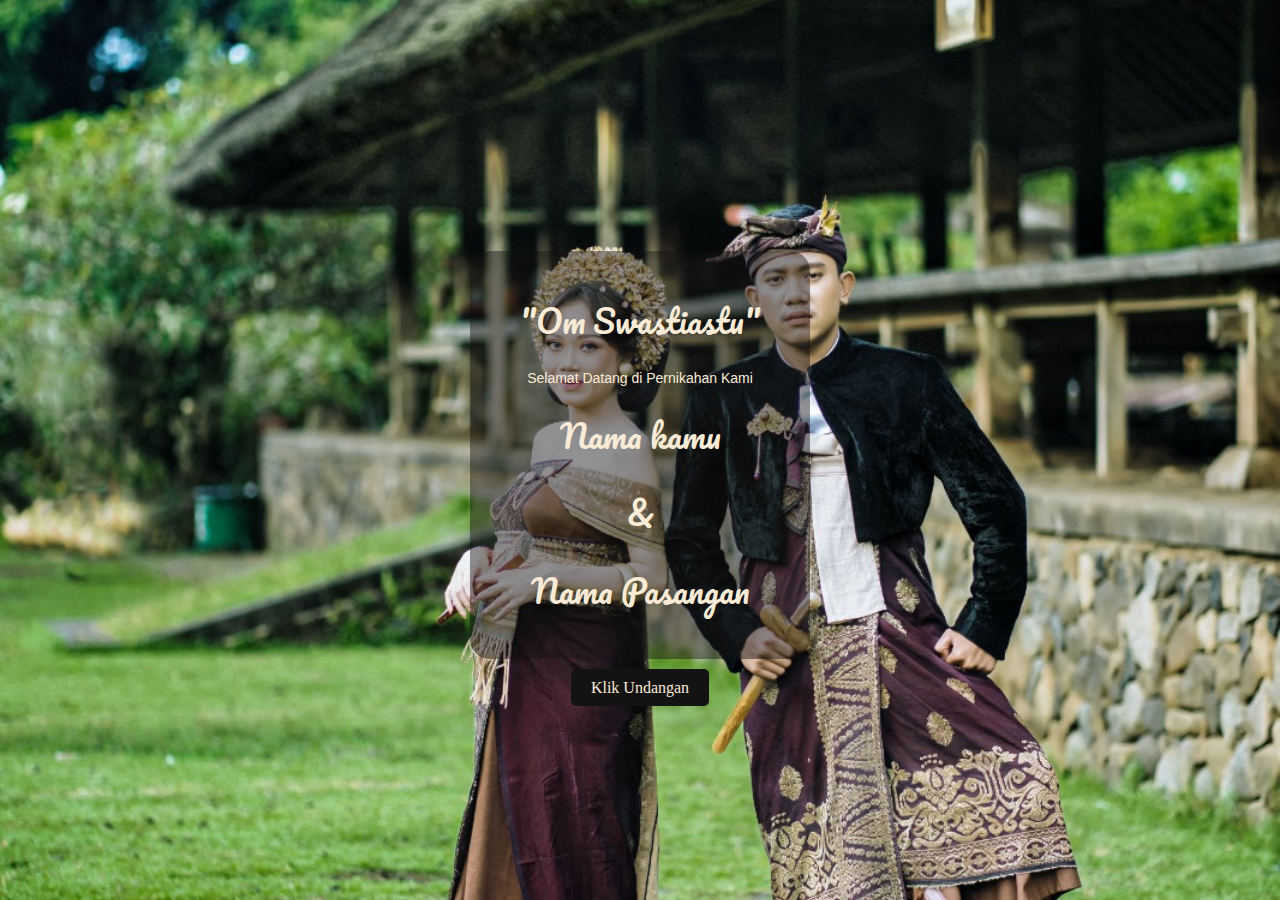
<file: index.html>
<!DOCTYPE html>
<html>
<head>
    <meta charset='utf-8'>
    <meta http-equiv='X-UA-Compatible' content='IE=edge'>
    <title>template 03</title>
    <meta name='viewport' content='width=device-width, initial-scale=1'>
    <link rel='stylesheet' type='text/css' media='screen' href='main.css'>
    <script src='main.js'></script>
    <link rel="preconnect" href="https://fonts.googleapis.com">
<link rel="preconnect" href="https://fonts.gstatic.com" crossorigin>
<link href="https://fonts.googleapis.com/css2?family=Pacifico&display=swap" rel="stylesheet">
<link rel="preconnect" href="https://fonts.googleapis.com">
<link rel="preconnect" href="https://fonts.gstatic.com" crossorigin>
<link href="https://fonts.googleapis.com/css2?family=Fjalla+One&family=Pacifico&display=swap" rel="stylesheet">
</head>
<body>
    <style>
        body {
            background-image: url("WhatsApp\ Image\ 2024-04-29\ at\ 14.41.59.jpeg");
            padding: 0;
            margin: 0;
            
}  
    </style>
    <body>
        <div class="container">
        <div class="content">
            <h1>"Om Swastiastu" </h1>
                <p>Selamat Datang di Pernikahan Kami </p>
                <h1>Nama kamu</h1>
                <h1>&</h1>
                <h1>Nama Pasangan</h1>
        </div>
        </div>
        <div class="bottom-info">
            <a href="klikundangan.html" class="button">Klik Undangan</a>
        </div>

    </body>
    

</body>
</html>
</file>
<file: main.css>
body {
    background-image: url("Snapinsta.app_409125924_1483088068945508_7209439465249269652_n_1080.jpg" );
    background-size: cover;
    background-position: center;
    width: 100%;
    padding: 0;
    margin: 0;
    height: 100vh;
    display: flex;
    justify-content: center;
    align-items: center;
    flex-direction: column;
    color: white;
    text-align: center;
    /* Tambahkan background-color dengan transparansi */
    background-color: rgb(0, 0, 10); /* Nilai 0.5 untuk transparansi */
    /* Animasi fade in */
    animation: fadeIn 2s ease-in-out;
}

@keyframes fadeIn {
    0% {
        opacity: 0;
    }
    100% {
        opacity: 1;
    }
}

.container {
    background-color: rgba(19, 18, 18, 0.452);
    margin-top: 10%;
    padding: 20px;
    border-radius: 20px;
    width: 300px;
    /* Animasi scroll */
    animation: scrollIn 1.5s ease-in-out;
}

@keyframes scrollIn {
    0% {
        transform: translateY(-100px);
        opacity: 0;
    }
    100% {
        transform: translateY(0);
        opacity: 1;
    }
}

h1 {
    color: antiquewhite;
    font-family: "Pacifico", cursive;
    font-weight: normal;
}

p {
    font-size: 14px;
    font-family: sans-serif;
    color: antiquewhite;
}

.bottom-info {
    margin-bottom: 80px;
    margin-top: 20px;
}

.button {
    padding: 10px 20px;
    background-color: rgb(20, 19, 19);
    color: antiquewhite;
    text-decoration: none;
    border-radius: 5px;
    margin-top: 10px;
    margin-bottom: 50px;
    /* Animasi fade in untuk tombol */
    animation: fadeInButton 3s ease-in-out;
    /* Efek membesar saat tombol dihover */
    transition: transform 0.3s ease;
}

@keyframes fadeInButton {
    0% {
        opacity: 0;
        transform: translateY(20px);
    }
    100% {
        opacity: 1;
        transform: translateY(0);
    }
}

.button:hover {
    background-color: antiquewhite;
    color: #191818;
    transform: scale(1.1); /* Memperbesar tombol saat dihover */
}


@keyframes fadeInButton {
    0% {
        opacity: 0;
        transform: translateY(20px);
    }
    100% {
        opacity: 1;
        transform: translateY(0);
    }
}
</file>
